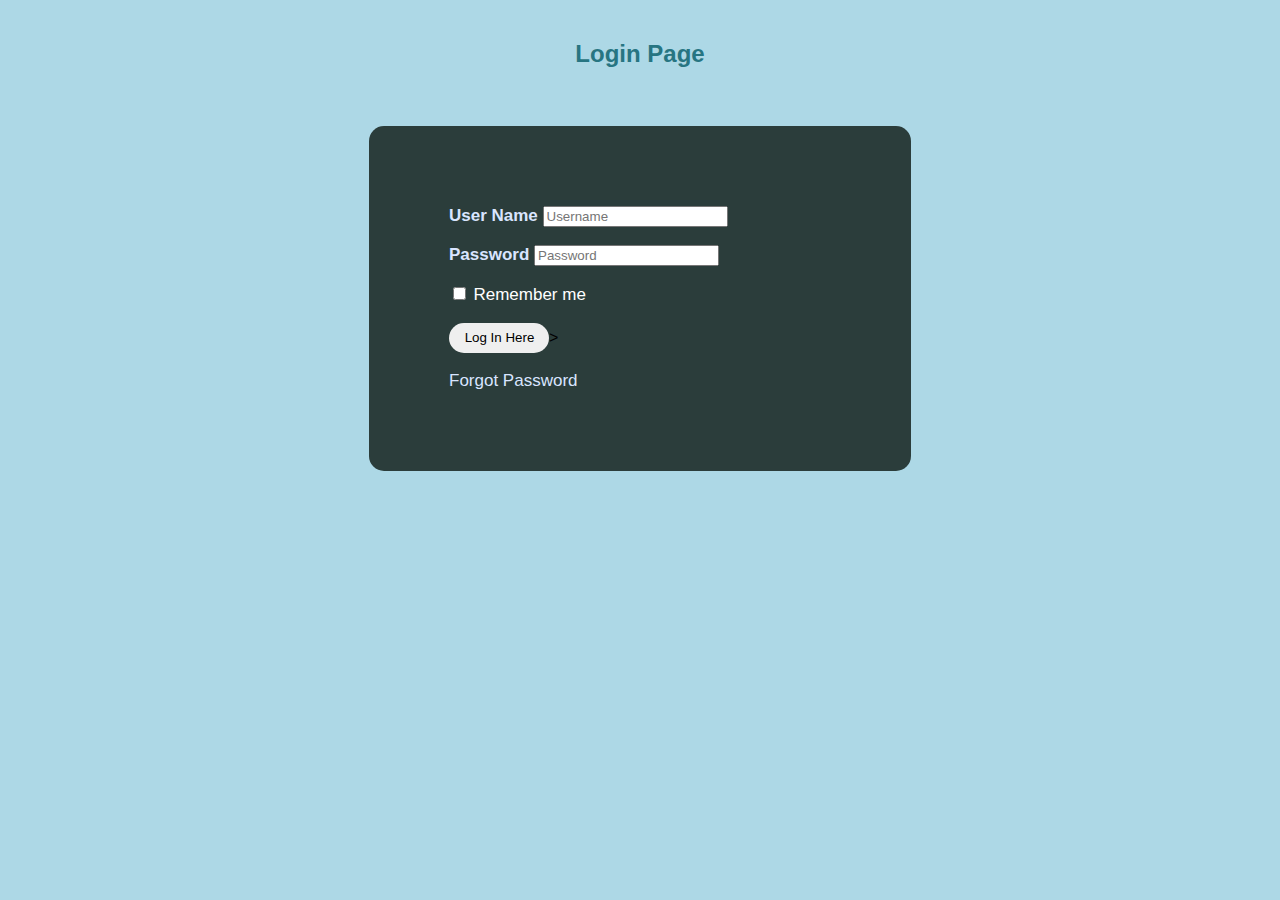
<file: Login.html>
<!DOCTYPE html>    
<html>    
<head>    
     
    <title>Login Form</title>    
    <link rel="stylesheet" href="style.css">    
</head>    
<body>    
    <h2>Login Page</h2><br>    
    <div class="login">    
    <form id="login">    
        <label><b>User Name     
        </b>    
        </label>    
        <input type="text" name="Uname" id="username" placeholder="Username">    
        <br><br>    
        <label><b>Password     
        </b>    
        </label>    
        <input type="Password" name="Pass" id="password" placeholder="Password">    
        <br><br>    
        <input type="checkbox" id="check">    
        <span>Remember me</span>   
        <br><br>    
        <input type="button" name="log" id="log" value="Log In Here" onclick="validateLoginDetails()">>       
         
        <br><br><label>    
        Forgot Password  </label>   
    </form>     
</div>    
<script src="LoginValidation.js" ></script>
</body>    
</html>
</file>
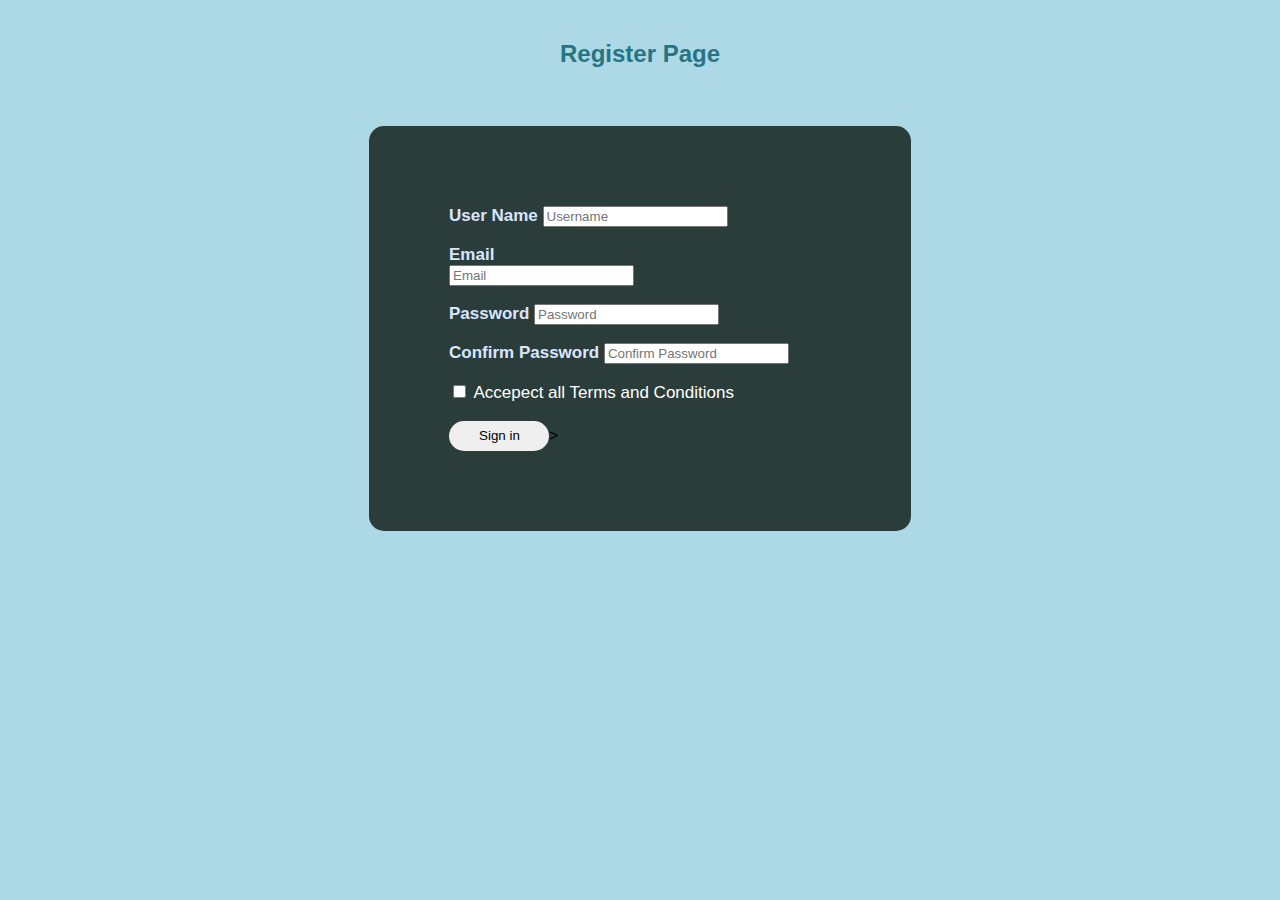
<file: register.html>
<!DOCTYPE html>    
<html>    
<head>    
     
    <title>Login Form</title>    
    <link rel="stylesheet" href="style.css">    
</head>    
<body>    
    <h2>Register Page</h2><br>    
    <div class="login">    
    <form id="login">    
        <label><b>User Name     
        </b>    
        </label>    
        <input type="text" name="Uname" id="username" placeholder="Username" required> 
        <br><br>  
        <label><b>Email
        </b>
        </label>
        <br>
        <input type="text" name="Email" id="email" Placeholder="Email" required>
        <br><br>  
        <label><b>Password     
        </b>    
        </label>    
        <input type="Password" name="Pass" id="password" placeholder="Password" required>    
        <br><br>    
   
        <label><b>Confirm Password     
        </b>    
        </label>    
        <input type="Password" name="Pass" id="confirmPassword" placeholder="Confirm Password" required>    
        <br><br>    
        <input type="checkbox" id="check">    
        <span>Accepect all Terms and Conditions</span>   
        <br><br>    
        <input type="button" name="Sign" id="log" value="Sign in" onclick="validateRegisterDetails()">>       
         
      
    </form>     
</div>    
<script src="RegisterValidation.js"></script>    
</body>    
</html>
</file>
<file: style.css>
body  
{  
    margin: 0;  
    padding: 0;  
    background-color:#add8e6;  
    font-family: 'Arial';  
}  
.login{  
        width: 382px;  
        overflow: hidden;  
        margin: auto;  
        margin: 20 0 0 450px;  
        padding: 80px;  
        background: #2b3d3b;
        border-radius: 15px ;  
          
}  
h2{  
    text-align: center;  
    color: #277582;  
    padding: 20px;  
}  
label{  
    color: #d9e5ff;  
    font-size: 17px;  
}  
#Uname{  
    width: 300px;  
    height: 30px;  
    border: none;  
    border-radius: 3px;  
    padding-left: 8px;  
}  
#Pass{  
    width: 300px;  
    height: 30px;  
    border: none;  
    border-radius: 3px;  
    padding-left: 8px;  
      
}  
#Email{  
    width: 300px;  
    height: 30px;  
    border: none;  
    border-radius: 3px;  
    padding-left: 8px; 
}
#log{  
    width: 100px;  
    height: 30px;  
    border: none; 
    allign:center; 
    border-radius: 17px;  
    padding-left: 7px;  
    color: black;  
  
  
}  
span{  
    color: white;  
    font-size: 17px;  
}  
a{  
    float: right;  
    background-color: grey;  
}
</file>
